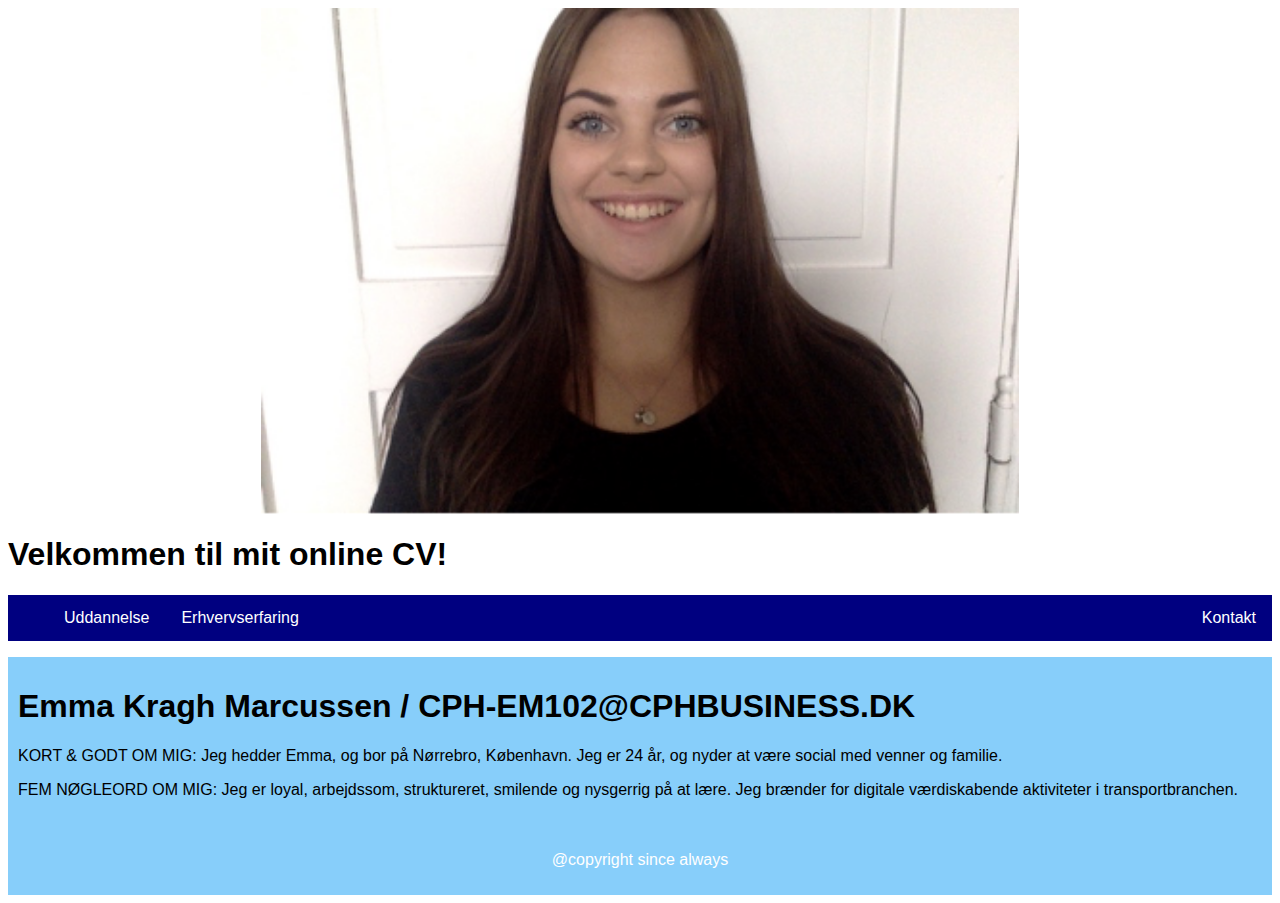
<file: index.html>
<!DOCTYPE html>
<html lang="en">

<head>
              <title> EKM CV forside</title>
              <meta charset="utf-8">
              <meta name="viewport" content="width=device-width, initial-scale=1">
              <link rel="stylesheet" href="css/stylesheet.css">


</head>

<body>

              <header>
                                 <img src="visuals/Billede-af-mig.png" alt="Emma Forside" class="center"
                style="width: 60%;height:60%;"Forside-logo">
                                          
                            
              </header>
              <h1>Velkommen til mit online CV! </h1>

              <section>
                            <nav>
                                          <ul>
                                                        <li><a href="uddannelse.html"> Uddannelse </a></li>
                                                        <li><a href="erhvervserfaring.html"> Erhvervserfaring</a></a> 
                                                        <li style="float:right"><a class="active" href="concact.html">Kontakt</a></li>
                                                        </ul>
                                          </ul>
                            </nav>

                            <article>
                                          <h1>Emma Kragh Marcussen / CPH-EM102@CPHBUSINESS.DK </h1>
                                          <p>KORT & GODT OM MIG: Jeg hedder Emma, og bor på Nørrebro, København. Jeg er 24 år, og nyder at være social med venner og familie. </p>
                                          <p>FEM NØGLEORD OM MIG: Jeg er loyal, arbejdssom, struktureret, smilende og nysgerrig på at lære. Jeg brænder for digitale værdiskabende aktiviteter i transportbranchen.  </p>
                            </article>
              </section>

              <footer>
                            <p>@copyright since always</p>
              </footer>

</body>

</html>
</file>
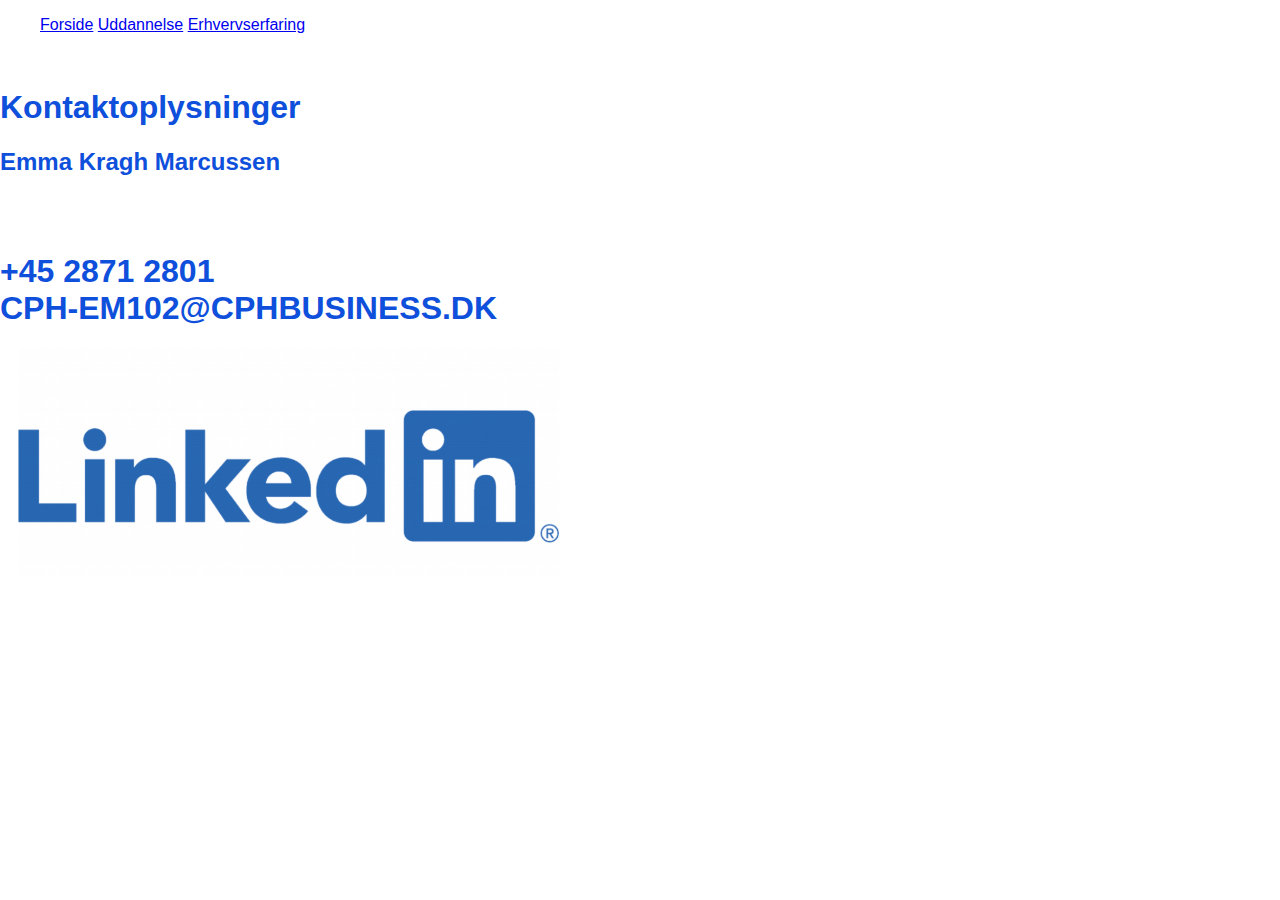
<file: concact.html>
<!DOCTYPE html>
<html lang="en">

<head>
  
    <title>EKM CV Kontakt</title>
              <meta charset="utf-8">
              <meta name="viewport" content="width=device-width, initial-scale=1">
              <link rel="stylesheet" href="css/stylesheet-contact.css">
             
              
              
              <ul>
                <a href="index.html">Forside</a>
                <a href="uddannelse.html ">Uddannelse</a>
               <a href="erhvervserfaring.html ">Erhvervserfaring </a>
              </ul>

              <br>
  <header> <h1> Kontaktoplysninger</h1></header>
  <h2> Emma Kragh Marcussen</h2>
</head>
  <br>
  <br>
  <h1>
    +45 2871 2801
     <br> 
     CPH-EM102@CPHBUSINESS.DK
    
     </h1>
<body>

  <img src="visuals/linkedin-05.png" alt="Linkedin"
  style="width 10%"

   <br>
 



 </body>
</html>
</file>
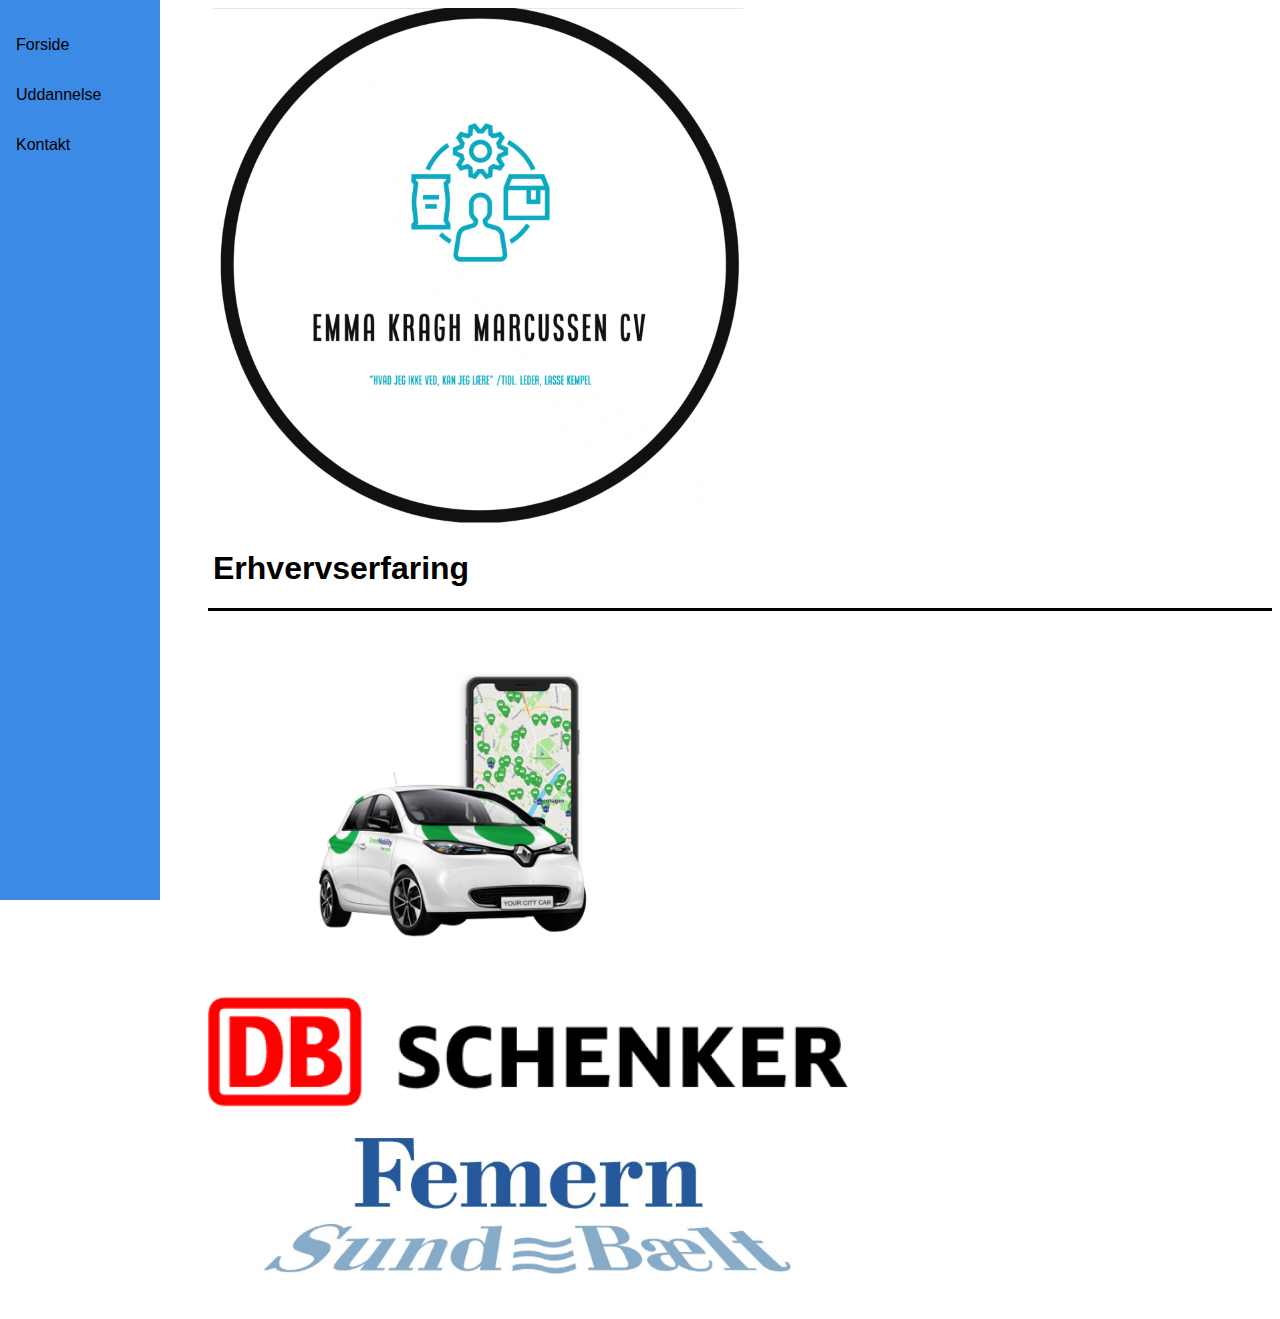
<file: erhvervserfaring.html>
<!DOCTYPE html>
<html lang="en">

<head>
    <title> EKM CV Erhvervserfaring </title>
    <meta charset="utf-8">
    <meta name="viewport" content="width=device-width, initial-scale=1">
    <link rel="stylesheet" href="css/stylesheet-subpages.css">
</head>

<body>


    <div class="sidenav">
        <a href="index.html">Forside</a>
        <a href="uddannelse.html">Uddannelse</a>
        <a href="concact.html">Kontakt</a>
    </div>


    <header>
        <div class="header">
            <left>
                <img src="visuals/Forside-logo.png" alt="logo" style="width:50%">
            </left>
            <h1>Erhvervserfaring </h1>
        </div>
    </header>



    <div class="around">
        <div class="center">
            <left>
                <img src="visuals/GreenMobility-2.png" alt="GreenMobility 2" style=" width: 35vw; align-right">
            </left>
        </div>
        <div class="center">
            <left>
                <img src="visuals/schenker-02.png" alt="Schenker" style="width: 50vw">
            </left>
        </div>
        <div class="center">
            <left>
                <img src="visuals/Femern-1.png" alt="Sund&bælt" style="width: 50vw;">
            </left>
        </div>
    </div>
</body>

</html>
</file>
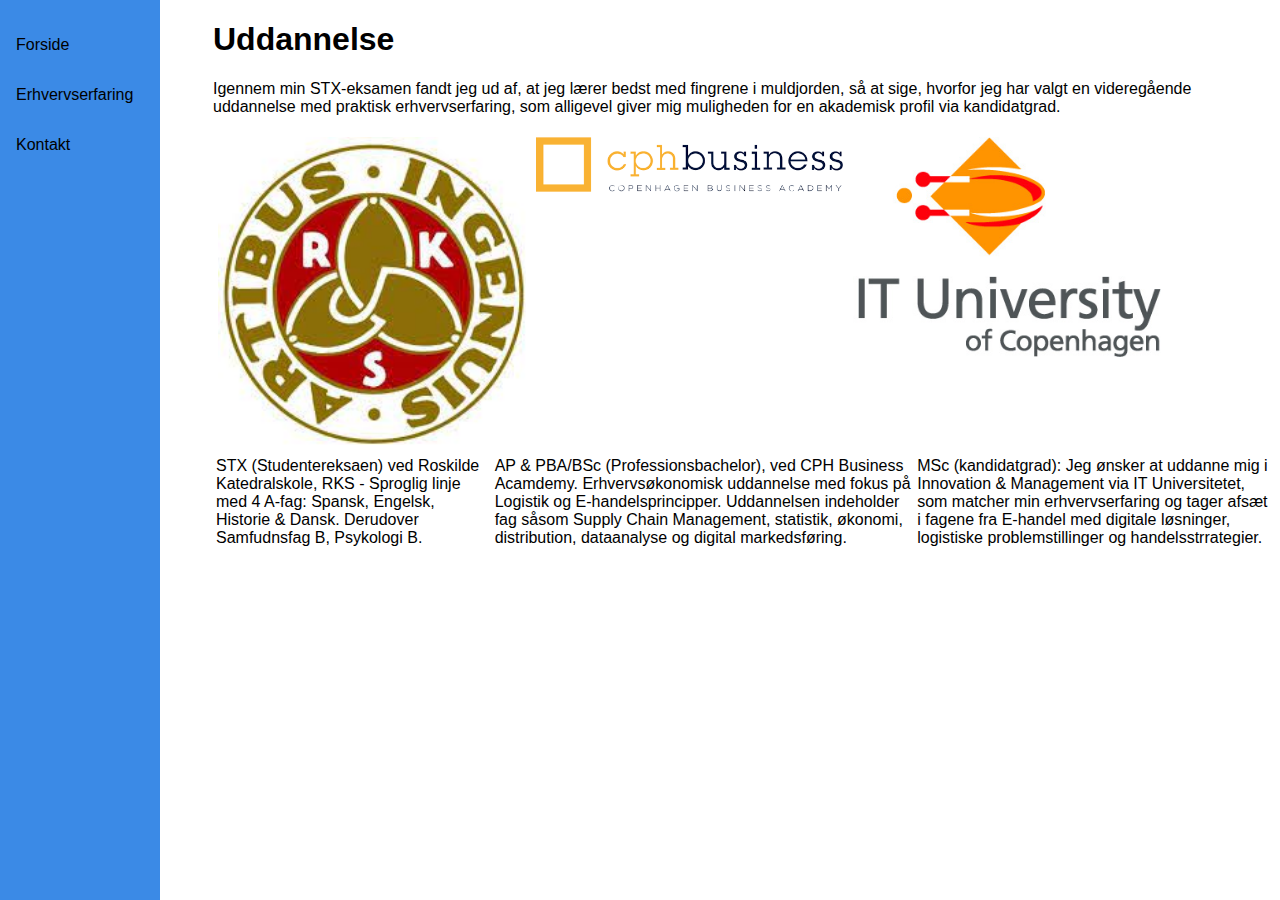
<file: uddannelse.html>
<!DOCTYPE html>
<html lang="en">

<head>
    <title> EKM CV Uddannelse </title>
    <meta charset="utf-8">
    <meta name="viewport" content="width=device-width, initial-scale=1">
    <link rel="stylesheet" href="css/stylesheet-subpages.css">


</head>



<body>
    <nav>
        <ul>
            <div class="sidenav">
                <a href="index.html">Forside</a>
                <a href="erhvervserfaring.html"> Erhvervserfaring </a>
                <a href="concact.html">Kontakt</a>
            </div>
        </ul>
    </nav>


    <div class="content">
        <h1>Uddannelse</h1>
        <p> Igennem min STX-eksamen fandt jeg ud af, at jeg lærer bedst med fingrene i muldjorden, så at sige, hvorfor jeg har valgt en videregående uddannelse med praktisk erhvervserfaring, som alligevel giver mig muligheden for en akademisk profil via kandidatgrad. </p>



       
        
        
        
        
        
                <div class="row1">
                    <div class="column">
                        <img src="visuals/RKS-02.jpg" alt="RKS logo" style="width: 100%;">
                    </div>
                    <div class="column">
                        <img src="visuals/cph-01.png" alt="CPH 1" style="width: 100%;">
                    </div>
                    <div class="column">
                        <img src="visuals/ITU-logo.jpeg" alt="IT Universitet" style="width: 100%;">
                    </div>
                </div>
        
        
        
                <table style=" width: 100%;">
                    <tr>
                        <td>STX (Studentereksaen) ved Roskilde Katedralskole, RKS - Sproglig linje med 4 A-fag: Spansk, Engelsk, Historie & Dansk. Derudover Samfudnsfag B, Psykologi B.</td>
                        <td class="alignRight">AP & PBA/BSc (Professionsbachelor), ved CPH Business Acamdemy. Erhvervsøkonomisk uddannelse med fokus på Logistik og E-handelsprincipper. Uddannelsen indeholder fag såsom Supply Chain Management, statistik, økonomi, distribution, dataanalyse og digital markedsføring. </td>
                        <td> MSc (kandidatgrad): Jeg ønsker at uddanne mig i Innovation & Management via IT Universitetet, som matcher min erhvervserfaring og tager afsæt i fagene fra E-handel med digitale løsninger, logistiske problemstillinger og handelsstrrategier.</td>
        
                </table>
        
            </div>
        
        
        
        
            <div class="content">
                <h1></h1>
                <p>
                </p>
        
            </div>
        
        
        
        
        </body>
        
        
        </html>
</file>
<file: css/stylesheet.css>
.header {
    text-align: center;
}

.center {
    display: block;
    margin-left: auto;
    margin-right: auto;
    width: 50%;
}

* {
    box-sizing: border-box;
}

ul {
    list-style-type: none;
    margin: 2;
    padding: 4;
    overflow: hidden;
    background-color: navy;
}

li {
    float: left;
}

li a {
    display: block;
    color: white;
    text-align: center;
    padding: 14px 16px;
    text-decoration: none;
}

li a:hover {
    background-color: #111;
}

body {
    font-family: Arial, Helvetica, serif;
    background-color: hsl(0, 0%, 100%);
}

/* Style the header */
.header {
    padding: 30px;
    text-align: center;
    font-size: 11px;
    color: white;
}


/* Style the content */
article {
    -webkit-flex: 3;
    -ms-flex: 3;
    flex: 3;
    background-color: lightskyblue;
    padding: 10px;
}

/* Style the footer */
footer {
    background-color: lightskyblue;
    padding: 10px;
    text-align: center;
    color: white;
}

/* Responsive layout - makes the menu and the content (inside the section) sit on top of each other instead of next to each other */
@media (max-width: 600px) {
    section {
        -webkit-flex-direction: column;
        flex-direction: column;
    }
}
</file>
<file: css/stylesheet-contact.css>
l {
    list-style-type: none;
    margin: 0;
    padding: 0;
    overflow: hidden;
    background-color: #333;
  }
  
  li {
    float: left;
  }
  
  li a {
    display: block;
    color: white;
    text-align: center;
    padding: 14px 16px;
    text-decoration: none;
  }
  
  /* Change the link color to #111 (black) on hover */
  li a:hover {
    background-color: #111;
  }

<style>
* {
              box-sizing: border-box;
}

body {
              margin: 0;
              font-family: Arial, Helvetica, sans-serif;color: rgb(14, 79, 219);
              background-color:white
}
</style>
</file>
<file: css/stylesheet-subpages.css>
* {
    box-sizing: border-box;
}

body {
    margin: 100;
    font-family: Arial, Helvetica, sans-serif;
    color: black;
    background-color: #white;
}

/* Style the side navigation */
.sidenav {
    height: 100%;
    width: 160px;
    position: fixed;
    z-index: 1;
    top: 0;
    left: 0;
    background-color: rgb(59, 138, 230);
    overflow-x: hidden;
    padding-top: 20px;
}


/* Side navigation links */
.sidenav a {
    color: black;
    padding: 16px;
    text-decoration: none;
    display: block;
    font-size: 100%;
}



/* Change color on hover */
.sidenav a:hover {
    background-color: white;
    color: black;
}




/* Style the header */
.header {
    margin-left: 200px;
    padding-left: 5px;
    text-align: left;
    background-color: #white;
    border-bottom: 3px solid black;
}

/* Style the content */
.content {
    margin-left: 200px;
    padding-left: 5px;
    background-color: #white;
}

/* Three image containers (use 15% for four, and 20% for two, etc) */
.column {
    float: left;
    width: 20%;
    padding: 5px;
}

/* Clear floats after image containers */
.row::after {
    content: normal clear: both;
    display: table;
}

.right {
    float: right;
}

/* Clear floats after image containers */
.body-section {
    margin-left: 200px;
    padding-left: 5px;
    border-top: 5px;
    background-color: #white;
}

/* text floating next to eachother */
.alignRight {
    float: right;
}


.around {
    margin-left: 200px;
}



.column {
    float: left;
    width: 30%;
    padding: 5px;
}

/* Clearfix (clear floats) */
.row1:after {
    content: "";
    clear: both;
    display: table;
    margin-left
}
</file>
